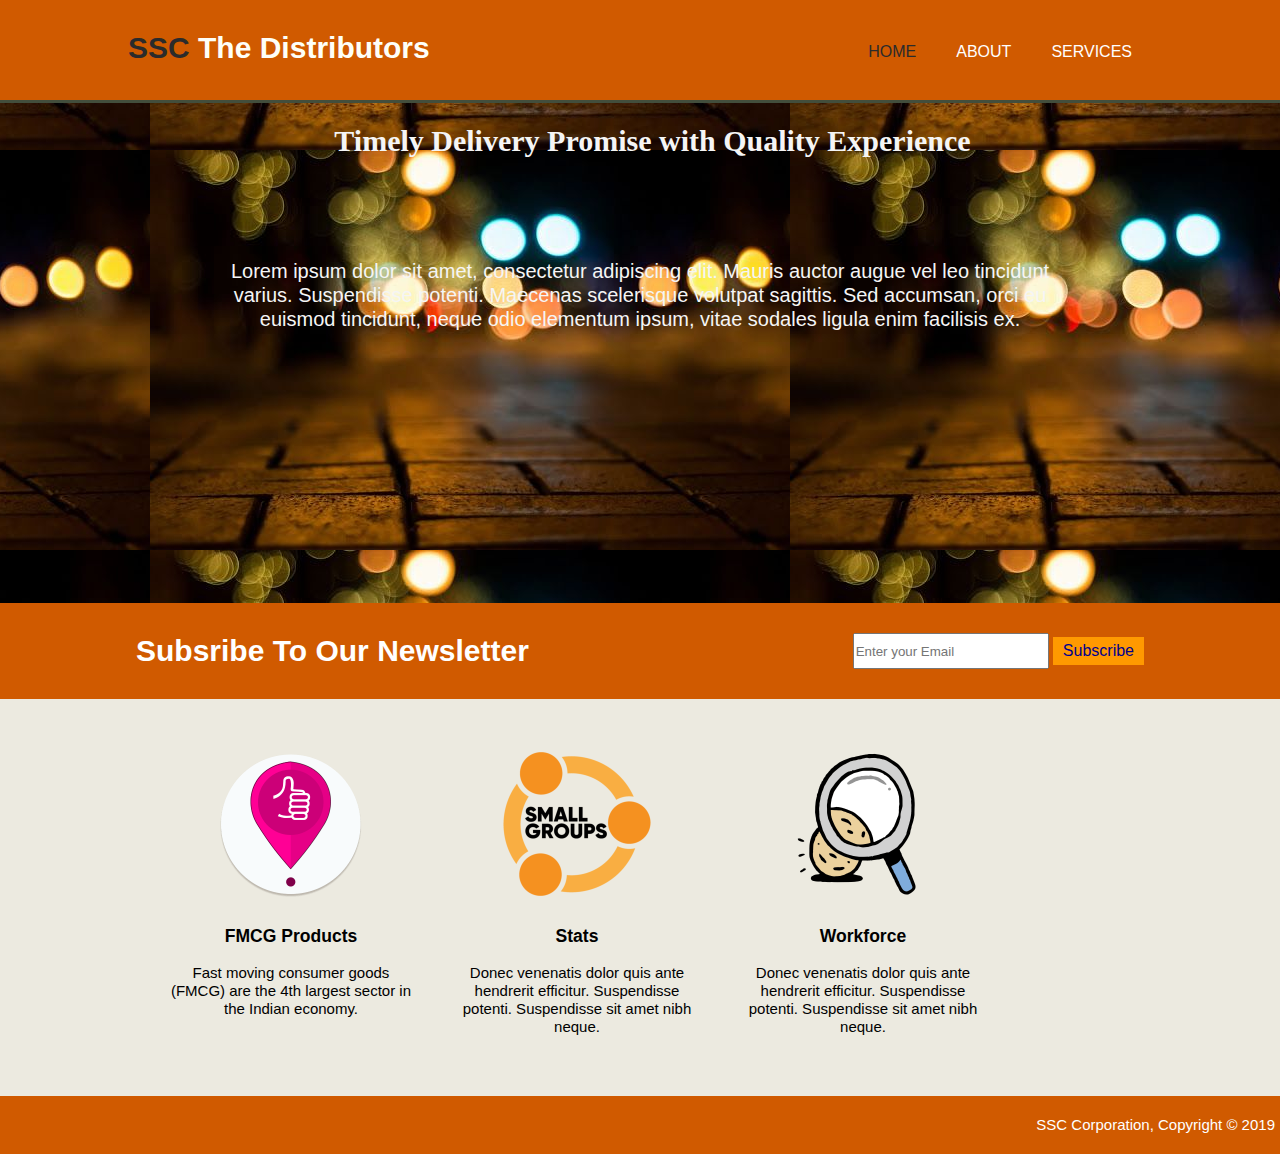
<file: index.html>
<!DOCTYPE html>
<html>
    <head>
        <meta charset = 'utf-8'>
        <meta name='viewport' content="width=device-width">
        <title>SSC Web Design</title>
        <link rel="stylesheet" href='./css/style.css'>
    </head>
    <body>
        <header>
            <div class='container'>
                <div id='branding'>
                    <h1><span class='highlight'>SSC </span>The Distributors</h1>
                </div>
                <nav>
                    <ul>
                        <li class="current"><a href='index.html'>Home</a></li>
                        <li><a href='about.html'>About</a></li>
                        <li><a href='services.html'>Services</a></li>    
                    </ul>                </ul>
                </nav>
            </div>
        </header>
        <section id='showcase'>
            <div class="container">
                <h1>Timely Delivery Promise with Quality Experience</h1>
                <p>Lorem ipsum dolor sit amet, consectetur adipiscing elit. Mauris auctor augue vel leo tincidunt varius. Suspendisse potenti. Maecenas scelerisque volutpat sagittis. Sed accumsan, orci eu euismod tincidunt, neque odio elementum ipsum, vitae sodales ligula enim facilisis ex.</p>
            </div>
        </section>
        <section id='subscribe'>
            <div class="container">
                <h1>Subsribe To Our Newsletter</h1>
                <form>
                    <input type="email" placeholder="Enter your Email">
                    <button class="button_1" type="submit">Subscribe</button>
                </form>
            </div>
        </section>
        <section id='boxes'>
            <div class="container">
                <div class="box">
                    <img src='./img/fmcg.jpg'>
                    <h3>FMCG Products</h3>
                    <p>Fast moving consumer goods (FMCG) are the 4th largest sector in the Indian economy.</p>
                </div>
                <div class="box">
                    <img src="./img/stats.png">
                    <h3>Stats</h3>
                    <p>Donec venenatis dolor quis ante hendrerit efficitur. Suspendisse potenti. Suspendisse sit amet nibh neque.</p>
                </div>
                <div class="box">
                    <img src="./img/wrk.png">
                    <h3>Workforce</h3>
                    <p>Donec venenatis dolor quis ante hendrerit efficitur. Suspendisse potenti. Suspendisse sit amet nibh neque.</p>
                </div>
            </div>
        </section>

        <footer>
            <p>SSC Corporation, Copyright &copy; 2019 </p>
        </footer>
    </body>
</html>
</file>
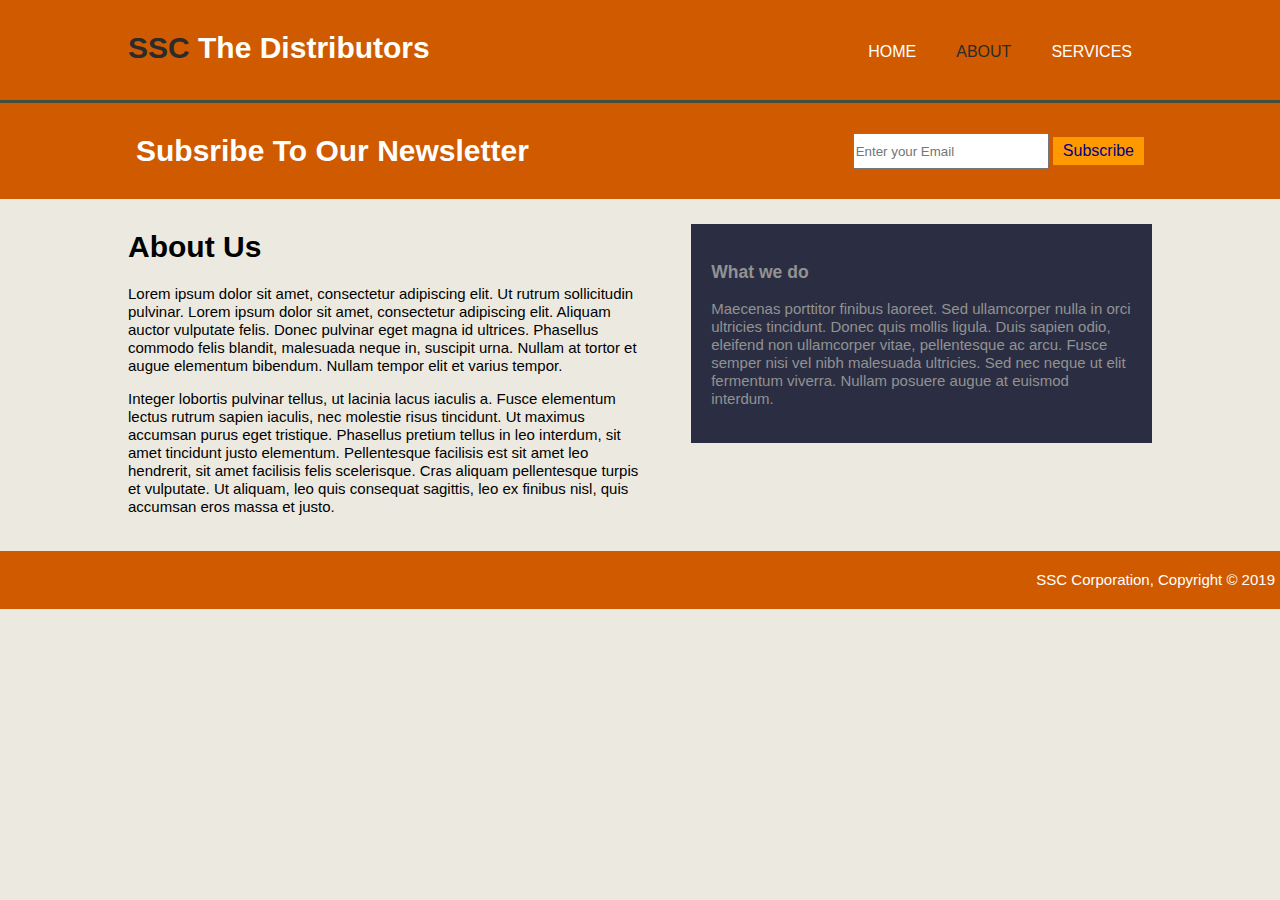
<file: about.html>
<!DOCTYPE html>
<html>
    <head>
        <meta charset = 'utf-8'>
        <meta name='viewport' content="width=device-width">
        <title>About</title>
        <link rel="stylesheet" href='./css/style.css'>
    </head>
    <body>
        <header>
            <div class='container'>
                <div id='branding'>
                    <h1><span class='highlight'>SSC </span>The Distributors</h1>
                </div>
                <nav>
                    <ul>
                        <li><a href='index.html'>Home</a></li>
                        <li  class="current"><a href='about.html'>About</a></li>
                        <li><a href='services.html'>Services</a></li>    
                    </ul>                </ul>
                </nav>
            </div>
        </header>
        
        <section id='subscribe'>
            <div class="container">
                <h1>Subsribe To Our Newsletter</h1>
                <form>
                    <input type="email" placeholder="Enter your Email">
                    <button class="button_1" type="submit">Subscribe</button>
                </form>
            </div>
        </section>
        <section id='main'>
            <div class="container">
                <article id='main-col'>
                    <h1 class = main-title>About Us</h1>
                    <p>Lorem ipsum dolor sit amet, consectetur adipiscing elit. Ut rutrum sollicitudin pulvinar. Lorem ipsum dolor sit amet, consectetur adipiscing elit. Aliquam auctor vulputate felis. Donec pulvinar eget magna id ultrices. Phasellus commodo felis blandit, malesuada neque in, suscipit urna. Nullam at tortor et augue elementum bibendum. Nullam tempor elit et varius tempor.
                    </p><p>
                            Integer lobortis pulvinar tellus, ut lacinia lacus iaculis a. Fusce elementum lectus rutrum sapien iaculis, nec molestie risus tincidunt. Ut maximus accumsan purus eget tristique. Phasellus pretium tellus in leo interdum, sit amet tincidunt justo elementum. Pellentesque facilisis est sit amet leo hendrerit, sit amet facilisis felis scelerisque. Cras aliquam pellentesque turpis et vulputate. Ut aliquam, leo quis consequat sagittis, leo ex finibus nisl, quis accumsan eros massa et justo.</p>
                    </p>
                </article>

                <aside id='sidebar'>
                    <div class="dark">
                        <h3>What we do</h3>
                        <p>Maecenas porttitor finibus laoreet. Sed ullamcorper nulla in orci ultricies tincidunt. Donec quis mollis ligula. Duis sapien odio, eleifend non ullamcorper vitae, pellentesque ac arcu. Fusce semper nisi vel nibh malesuada ultricies. Sed nec neque ut elit fermentum viverra. Nullam posuere augue at euismod interdum.</p>
                    </div>
                </aside>
            </div>
        </section>

        <footer>
            <p>SSC Corporation, Copyright &copy; 2019 </p>
        </footer>
    </body>
</html>
</file>
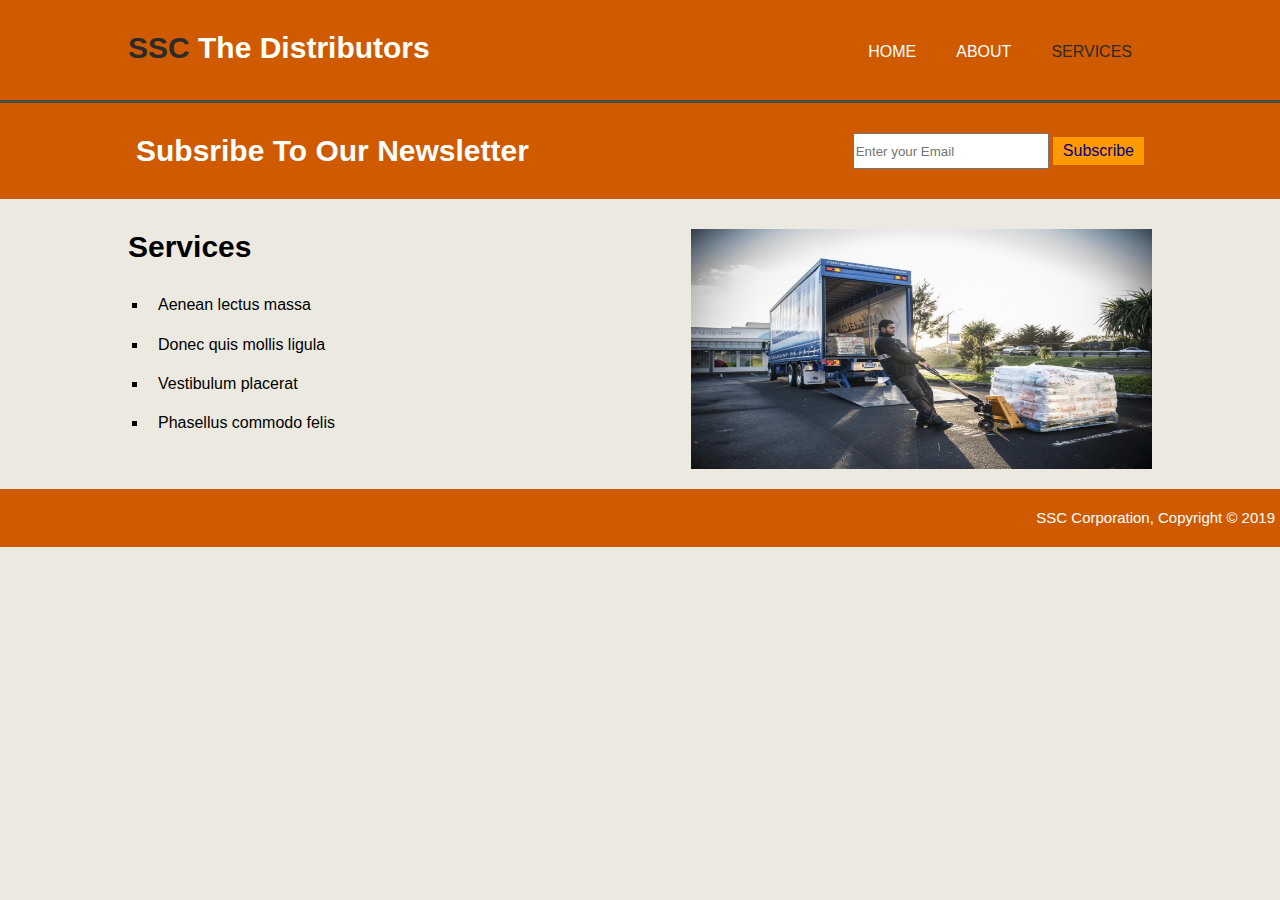
<file: services.html>
<!DOCTYPE html>
<html>
    <head>
        <meta charset = 'utf-8'>
        <meta name='viewport' content="width=device-width">
        <title>Services</title>
        <link rel="stylesheet" href='./css/style.css'>
    </head>
    <body>
        <header>
            <div class='container'>
                <div id='branding'>
                    <h1><span class='highlight'>SSC </span>The Distributors</h1>
                </div>
                <nav>
                    <ul>
                        <li><a href='index.html'>Home</a></li>
                        <li><a href='about.html'>About</a></li>
                        <li  class="current"><a href='services.html'>Services</a></li>    
                    </ul>                </ul>
                </nav>
            </div>
        </header>
        
        <section id='subscribe'>
            <div class="container">
                <h1>Subsribe To Our Newsletter</h1>
                <form>
                    <input type="email" placeholder="Enter your Email">
                    <button class="button_1" type="submit">Subscribe</button>
                </form>
            </div>
        </section>
        <section id='main'>
            <div class="container">
                <article id='main-col'>
                    <h1 class = main-title>Services</h1>
                    <ul class='types'>
                            <li>Aenean lectus massa</li>
                            <li>Donec quis mollis ligula</li>
                            <li>Vestibulum placerat</li>
                            <li>Phasellus commodo felis</li>
                        </ul>
                </article>

                <aside id='sidebar'>
                    <img src="./img/servi.jpg">
                </aside>
            </div>
        </section>

        <footer>
            <p>SSC Corporation, Copyright &copy; 2019 </p>
        </footer>
    </body>
</html>
</file>
<file: css/style.css>
body{
    font-family: 'Gill Sans', 'Gill Sans MT', Calibri, 'Trebuchet MS', sans-serif;
    font-size: 15px;
    line-height: 1.2;
    background-color: #ECEAE0;
    padding: 0;
    margin: 0;
}

/* Global*/
.container{
    width:80%;
    margin: auto;
    overflow: hidden;
}

ul{
    padding: 0;
    margin: 0;
}

button{
    background: #FF9900;
    font-size: medium ;
    border: 0;
    padding: 5px 10px;
    color: darkblue;
}

.dark{
    background-color: #2b2e42;
    color: #929292;
    padding: 20px;
    margin-top: 15px;
    margin-bottom: 10px;
}
/*Header*/
header{
    background-color: #D05A00;
    color: #FEFFF8;
    padding-top: 30px;
    min-height: 70px;
    border-bottom: #434E3C 3px solid;
}

header a{
    color: #ffffff;
    text-decoration: none;
    text-transform: uppercase;
    cursor: pointer;
}

header li{
    float: left;
    display: inline;
    padding: 0 20px 0 20px;
}
#branding{
    float: left;
}
#branding h1{
    margin:0;
}
header nav{
    float: right;
    margin-top: 12px;
    font-size: 16px;
}
header .highlight, header .current a{
    color:#2B2B2B;
}

header a:hover{
    color: #cccccc;
    font-weight: bold;
}

/*ShowCase*/
#showcase{
    min-height: 500px;
    background-image: url('../img/del.jpg');
    object-fit: contain;
    background-position-y:-250px;
    background-position-x: 150px;
    background-repeat: repeat;
    background-attachment: fixed;
    text-align: center;
    color:whitesmoke;
}
#showcase h1{
    font-size: 30px;
    padding-left: 25px;
    font-family: 'Times New Roman', Times, serif;
}
#showcase p{
    padding: 80px;
    font-size: 20px;
}

#subscribe{
    padding: 10px;
    color:#ffffff;
    background: #D05A00;
}
#subscribe h1{
    float: left;
}
#subscribe form{
    padding-top: 20px;
    float: right;
}
#subscribe input{
    padding: 1px;
    height: 30px;
    width: 190px;
}

/*Boxes*/
#boxes{
margin: 25px;
}
#boxes .box{
    float: left;
    text-align: center;
    width: 25%;
    padding: 20px;
}
#boxes .box img{
    padding: 5px;
    width: 150px;
}


/*About Page*/

article#main-col{
    float:left;
    width: 50%;
    margin-top: 10px;
}

aside#sidebar{
float:right;
width: 45%;
margin-top: 10px;
}

/*Service Page*/
.types{
    margin:20px;
    list-style-type: square;
    width: 50%;
}
.types li{
    float: left;
    padding: 10px;
    font-size:medium;
    font-family: 'Trebuchet MS', 'Lucida Sans Unicode', 'Lucida Grande', 'Lucida Sans', Arial, sans-serif;
}

#sidebar img{
    margin-top: 20px;
    float: left;
    width:100%;
    height: 240px;
}


footer{
    margin-top: 20px;
    padding: 5px;
    background-color: #D05A00;
    color: white;
    float:center;
    text-align: right;
}

/*MediaQuery*/
@media(max-width: 768px){
    header #branding,
    header nav,
    header nav li, #subscribe h1,
    #subscribe form,#boxes .box,
    article#main-col,aside#sidebar,.types
    {
        float: none;
        text-align: center;
        width: 100%
    }
    header{
        padding-bottom: 20px;
    }
    .types{
        list-style-type: none;
    }
}
</file>
